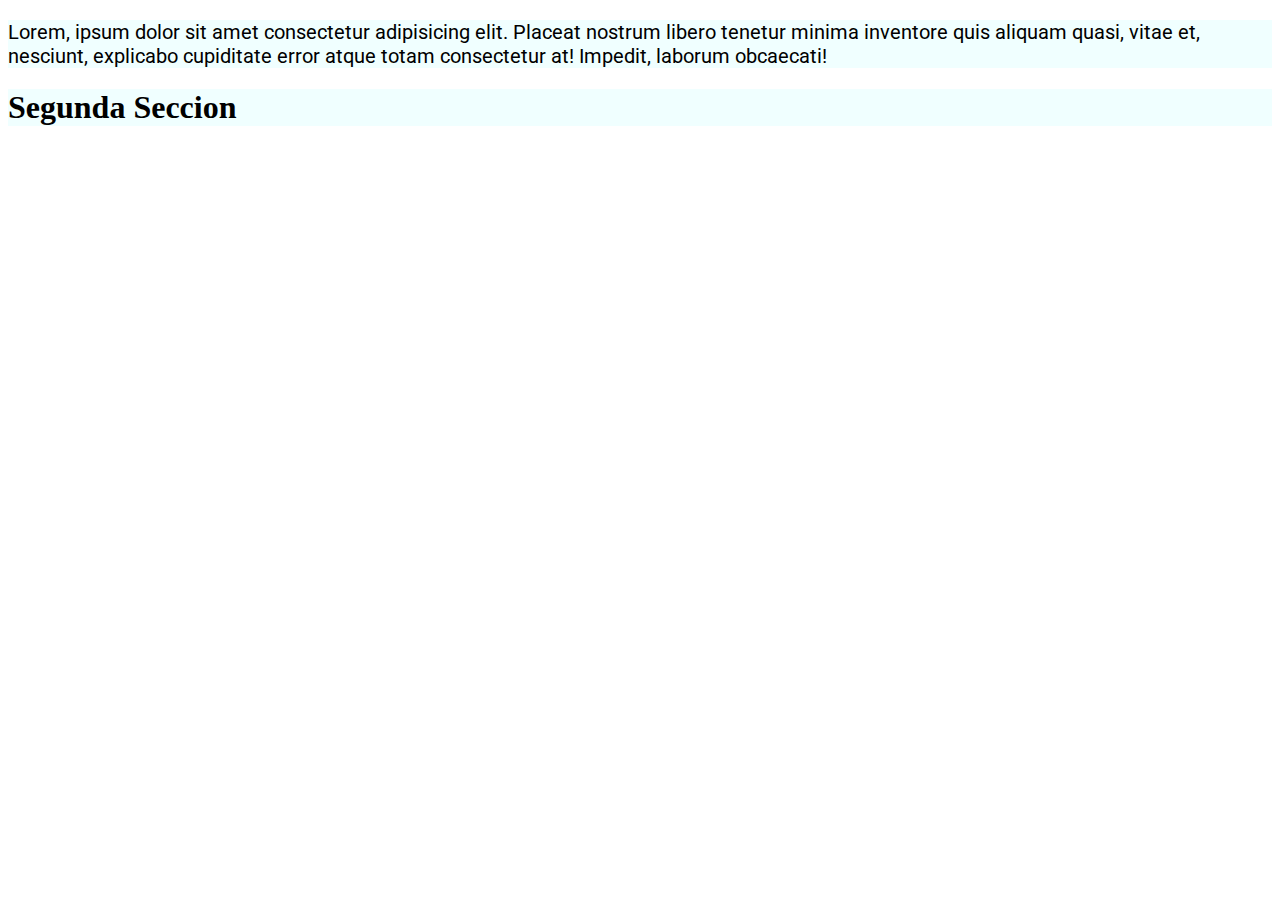
<file: Clase7/index.html>
<!DOCTYPE html>
<html lang="en">
<head>
    <meta charset="UTF-8">
    <meta http-equiv="X-UA-Compatible" content="IE=edge">
    <meta name="viewport" content="width=device-width, initial-scale=1.0">
    <title>Document</title>

    <link rel="preconnect" href="https://fonts.googleapis.com">
    <link rel="preconnect" href="https://fonts.gstatic.com" crossorigin>
    <link href="https://fonts.googleapis.com/css2?family=Roboto:ital,wght@0,300;0,400;1,400&display=swap" rel="stylesheet">

    <link rel="stylesheet" href="./style.css">
</head>
<body>
    <main>
        <section class="section1">
            <p>
                Lorem, ipsum dolor sit amet consectetur adipisicing elit. Placeat nostrum libero tenetur minima inventore quis aliquam quasi, vitae et, nesciunt, explicabo cupiditate error atque totam consectetur at! Impedit, laborum obcaecati!
            </p>
        </section>
        <section class="section1">
            <h1>Segunda Seccion</h1>
        </section>
    </main>
</body>
</html>
</file>
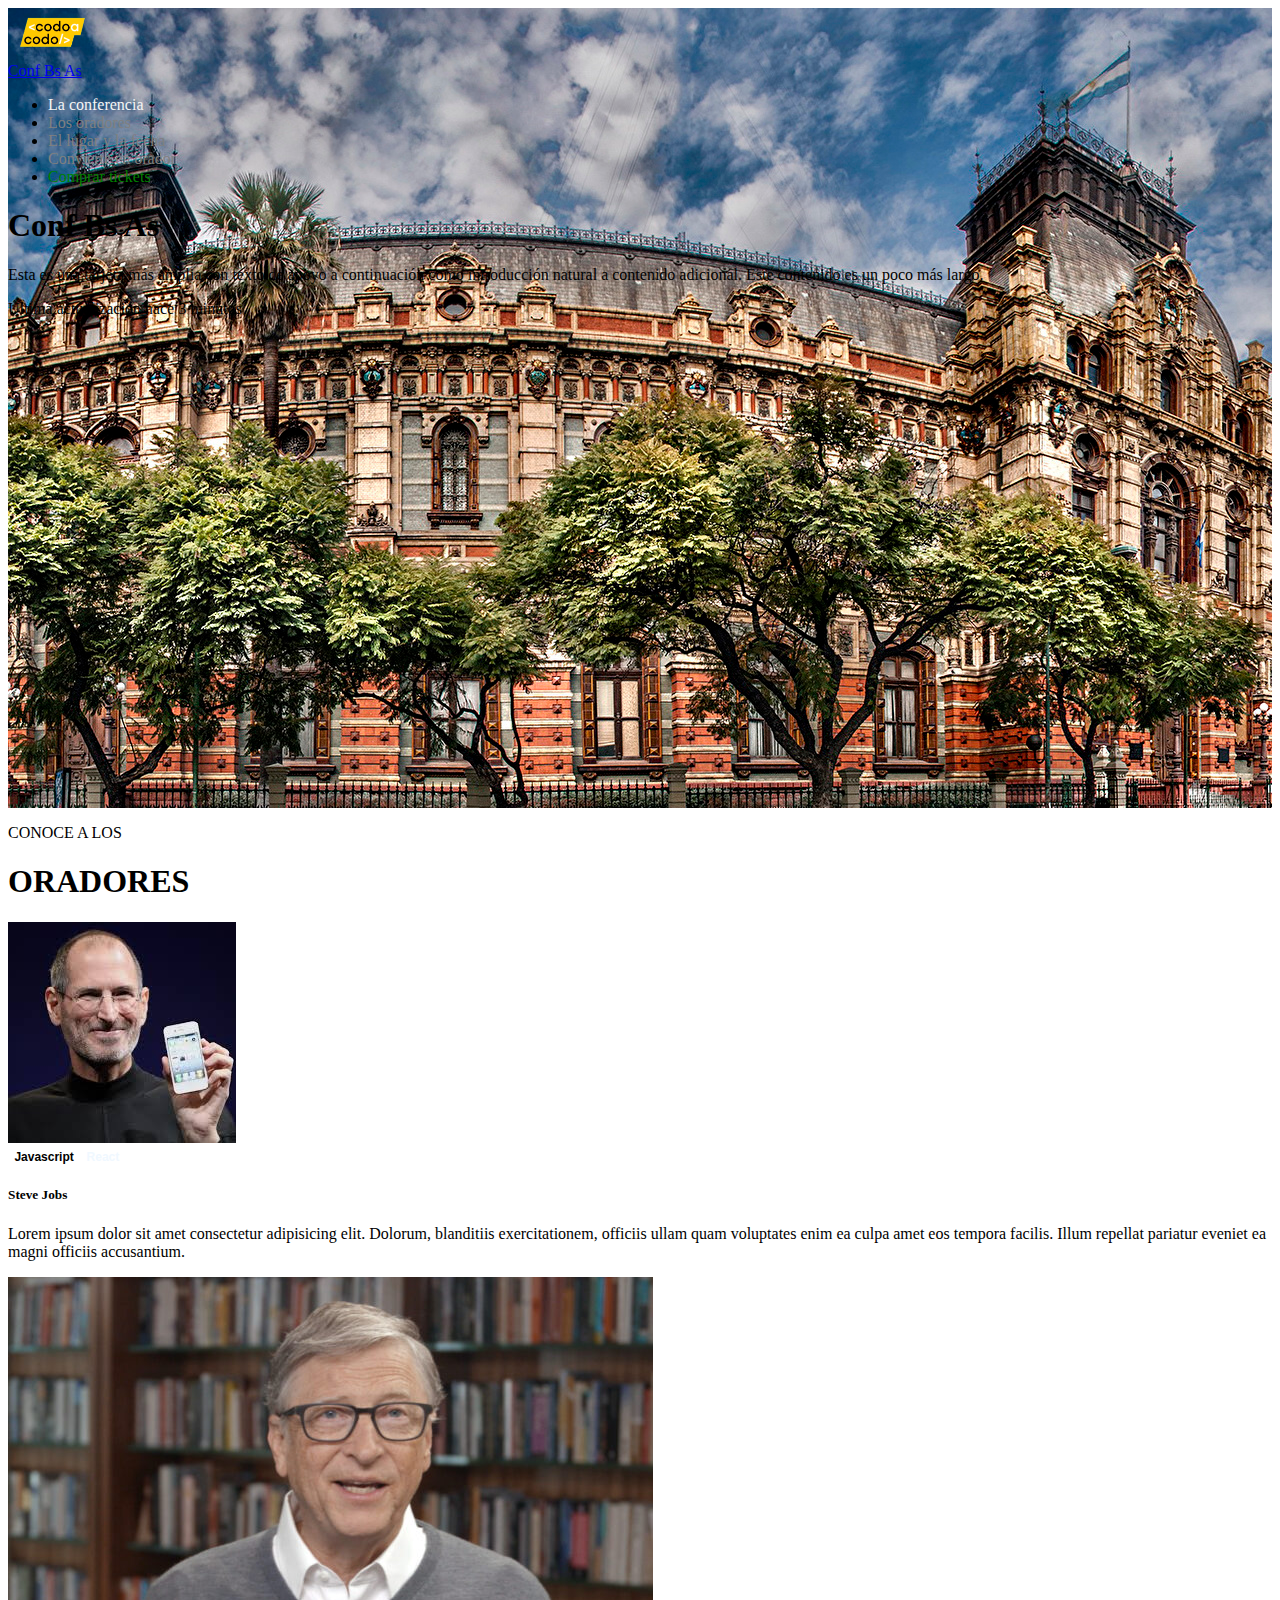
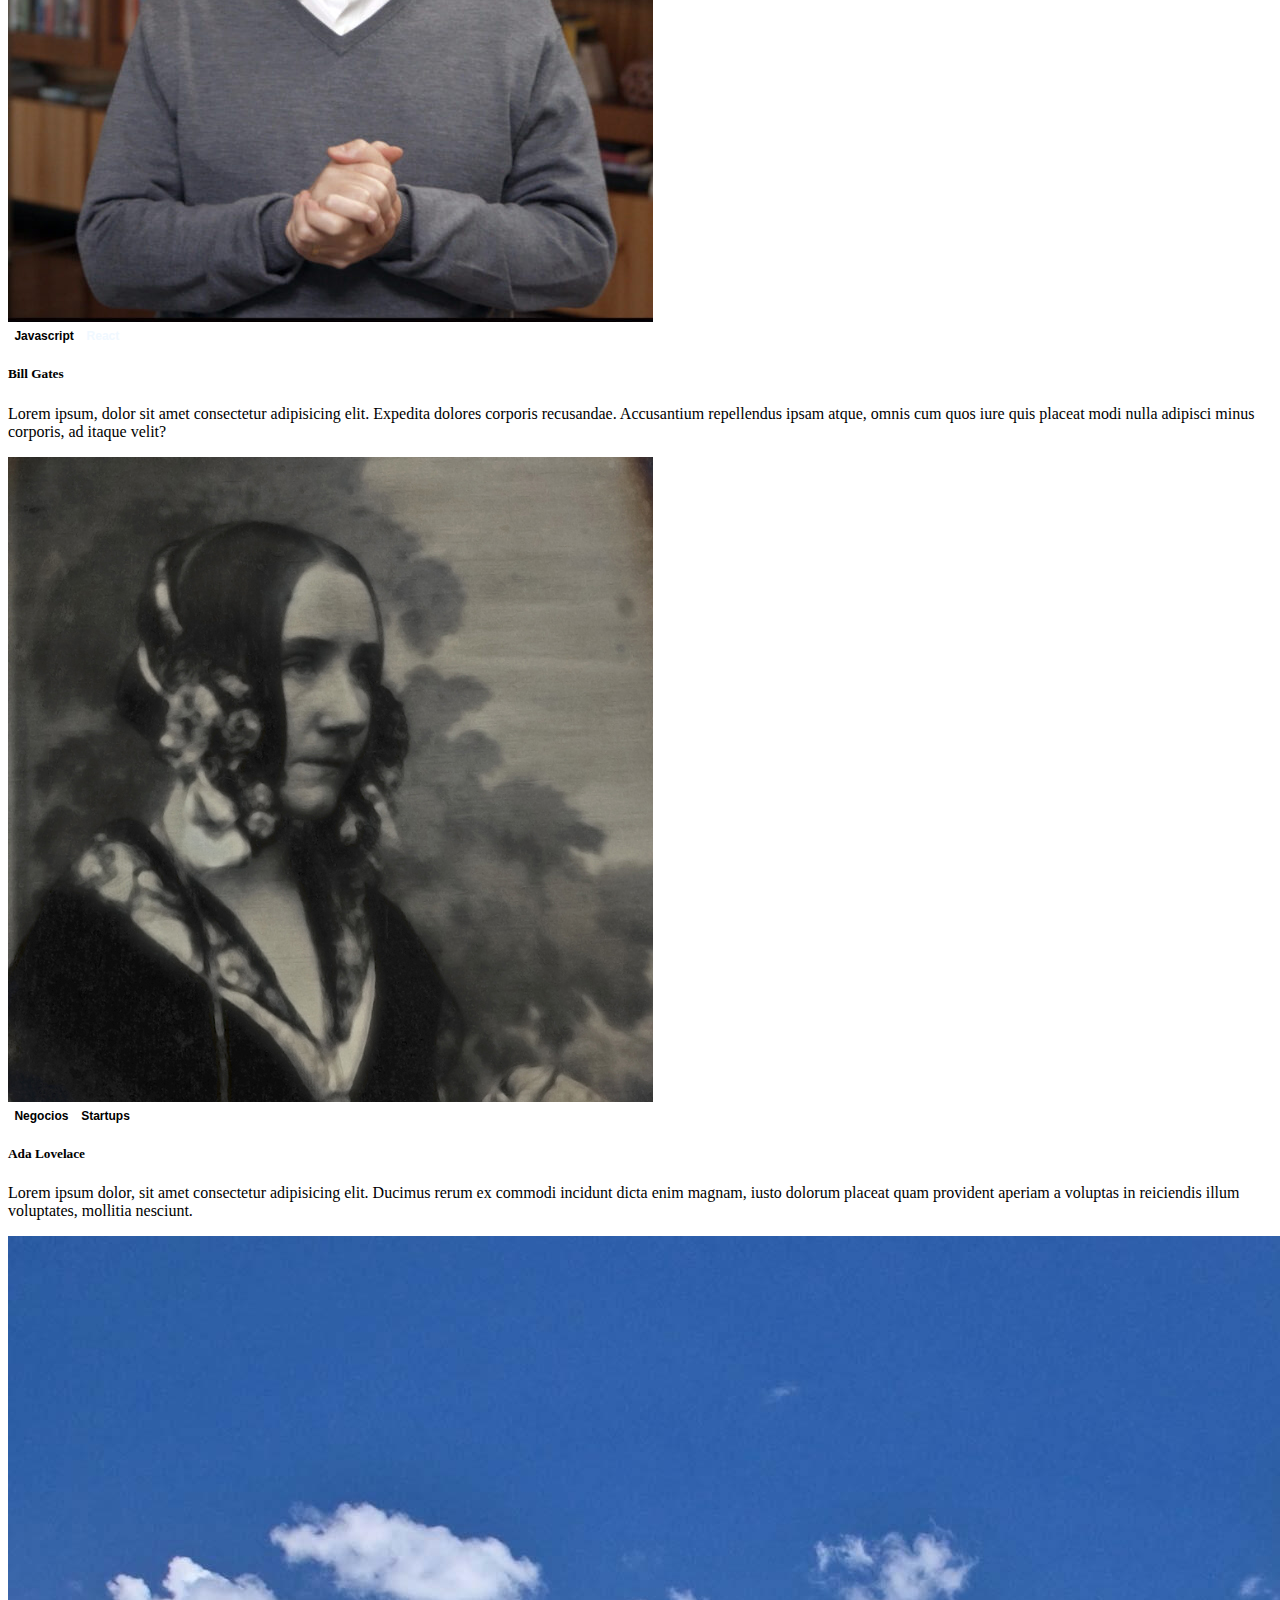
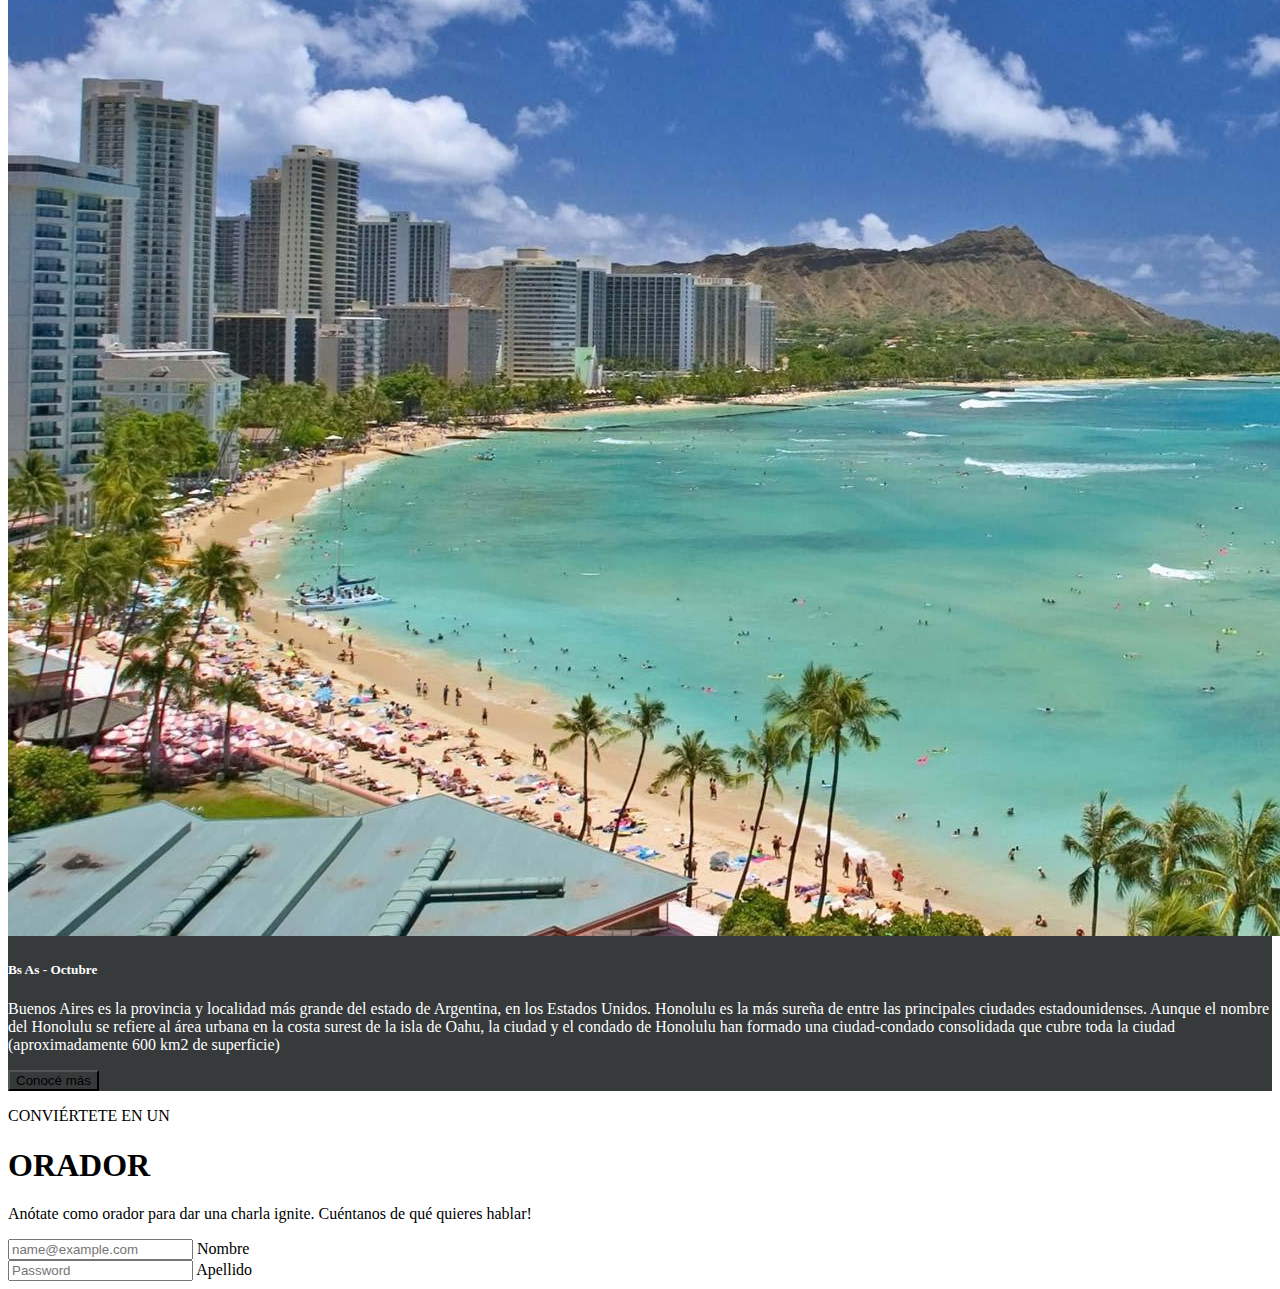
<file: Integrador_Front/index.html>
<!DOCTYPE html>
<html lang="en">
<head>
    <meta charset="UTF-8">
    <meta http-equiv="X-UA-Compatible" content="IE=edge">
    <meta name="viewport" content="width=device-width, initial-scale=1.0">
    <title>Document</title>

    <link href="https://cdn.jsdelivr.net/npm/bootstrap@5.2.1/dist/css/bootstrap.min.css" 
    rel="stylesheet" 
    integrity="sha384-iYQeCzEYFbKjA/T2uDLTpkwGzCiq6soy8tYaI1GyVh/UjpbCx/TYkiZhlZB6+fzT" 
    crossorigin="anonymous">
    <link rel="stylesheet" href="/Integrador_Front/css/main.css">
</head>
<body>
    <div class="img-fluid" style="background-image: url(/Integrador_Front/imagenes_integrador_front/ba1.jpg); height: 800px; width: auto ;"> 
      <nav class="navbar navbar-light bg-dark col-lg-12">
          <div class="container-fluid px-5 mt-0 text-light">
            <a class="navbar-brand text-light" href="index.html" >
              <img src="imagenes_integrador_front/codoacodo.png" alt="" width="90" height="50" class="d-inline-block ">
              <p class="fs-5 d-inline-block" style="margin-top: 0px;">Conf Bs As</p>
            </a>
            <ul class="nav justify-content-end">
              <li class="nav-item">
                <a class="nav-link" style="color:whitesmoke" >La conferencia</a>
              </li>
              <li class="nav-item">
                <a class="nav-link" style="color: grey;">Los oradores</a>
              </li>
              <li class="nav-item">
                <a class="nav-link" style="color: grey;">El lugar y la fecha</a>
              </li>
              <li class="nav-item">
                <a class="nav-link" style="color: grey;" >Convierte en orador</a>
              </li>
              <li class="nav-item">
                <a class="nav-link" style="color: green;">Comprar tickets</a>
              </li>
            </ul>
          </div>
        </nav>
        <div class="card bg-dark text-white  ">
          <div class="card-img-overlay  " >
            <h1 class="card-title">Conf Bs As</h1>
            <p class="card-text">Esta es una tarjeta más amplia con texto de apoyo a continuación como introducción natural a contenido adicional. Este contenido es un poco más largo.</p>
            <p class="card-text">Última actualización hace 3 minutos</p>
          </div>
        </div>
      </div>
      <div class="text-center mt-4 mb-4">
        <p class="mb-0">CONOCE A LOS </p>
        <h1>ORADORES</h1>
      </div>
      <div class="row row-cols-1 row-cols-md-3 g-4 justify-content-center" id="middle-cards">
        <div class="col-8">
          <div class="card h-100">
            <img src="/Integrador_Front/imagenes_integrador_front/steve.jpg" class="card-img-top" alt="Imagen de Steve Jobs">
            <div class="card-body">
              <span class="btn btn-warning" >Javascript</span><span class="btn btn-info ms-2" style=color:aliceblue  ">React</span>
              <h5 class="card-title">Steve Jobs</h5>
              <p class="card-text">Lorem ipsum dolor sit amet consectetur adipisicing elit. Dolorum, blanditiis exercitationem, officiis ullam quam voluptates enim ea culpa amet eos tempora facilis. Illum repellat pariatur eveniet ea magni officiis accusantium.</p>
            </div>
          </div>
        </div>
        <div class="col-8">
          <div class="card h-100">
            <img src="/Integrador_Front/imagenes_integrador_front/bill.jpg" class="card-img-top" alt="Imagen de Bill Gates">
            <div class="card-body">
              <span class="btn btn-warning" >Javascript</span><span class="btn btn-info ms-2" style="color:aliceblue  ">React</span>
              <h5 class="card-title">Bill Gates</h5>
              <p class="card-text">Lorem ipsum, dolor sit amet consectetur adipisicing elit. Expedita dolores corporis recusandae. Accusantium repellendus ipsam atque, omnis cum quos iure quis placeat modi nulla adipisci minus corporis, ad itaque velit?</p>
            </div>
          </div>
        </div>
        <div class="col-8 col-sm">
          <div class="card h-100">
            <img src="/Integrador_Front/imagenes_integrador_front/ada.jpeg" class="card-img-top" alt="...">
            <div class="card-body">
              <span class="btn btn-secondary"  >Negocios</span><span class="btn btn-danger ms-2" >Startups</span>
              <h5 class="card-title">Ada Lovelace</h5>
              <p class="card-text">Lorem ipsum dolor, sit amet consectetur adipisicing elit. Ducimus rerum ex commodi incidunt dicta enim magnam, iusto dolorum placeat quam provident aperiam a voluptas in reiciendis illum voluptates, mollitia nesciunt.</p>
            </div>
          </div>
        </div>
      </div>
      <div class="card" style="background-color: #363a3b  ; color: white;">
        <div class="row g-0">
          <div class="col-md-4">
            <img src="imagenes_integrador_front/honolulu.jpg" class="img-fluid " style="height: auto ; width:auto">
          </div>
          <div class="col">
            <div class="card-body" >
              <h5 class="card-title">Bs As - Octubre</h5>
              <p class="card-text">Buenos Aires es la provincia y localidad más grande del estado de Argentina, en los Estados Unidos. Honolulu es la más sureña de entre las principales ciudades estadounidenses. Aunque el nombre del Honolulu se refiere al área urbana en la costa surest de la isla de Oahu, la ciudad y el condado de Honolulu han formado una ciudad-condado consolidada que cubre toda la ciudad (aproximadamente 600 km2 de superficie)</p>

              <button class="btn btn-secondary" style="background-color:  #363a3b ;">Conocé más</button>
            </div>
          </div>
        </div>
      </div>
      <div class="text-center mt-4 mb-4">
        <p class="mb-0">CONVIÉRTETE EN UN </p>
        <h1>ORADOR</h1>
        <p>Anótate como orador para dar una charla ignite. Cuéntanos de qué quieres hablar!</p>
      </div>
      <div class="form-floating mb-8">
        <input type="text" class="form-control" id="floatingInput" placeholder="name@example.com">
        <label for="floatingInput">Nombre</label>
      </div>
      <div class="form-floating">
        <input type="text" class="form-control" id="floatingPassword" placeholder="Password">
        <label for="floatingPassword">Apellido</label>
      </div>
    
      
      </body>
</html>
</file>
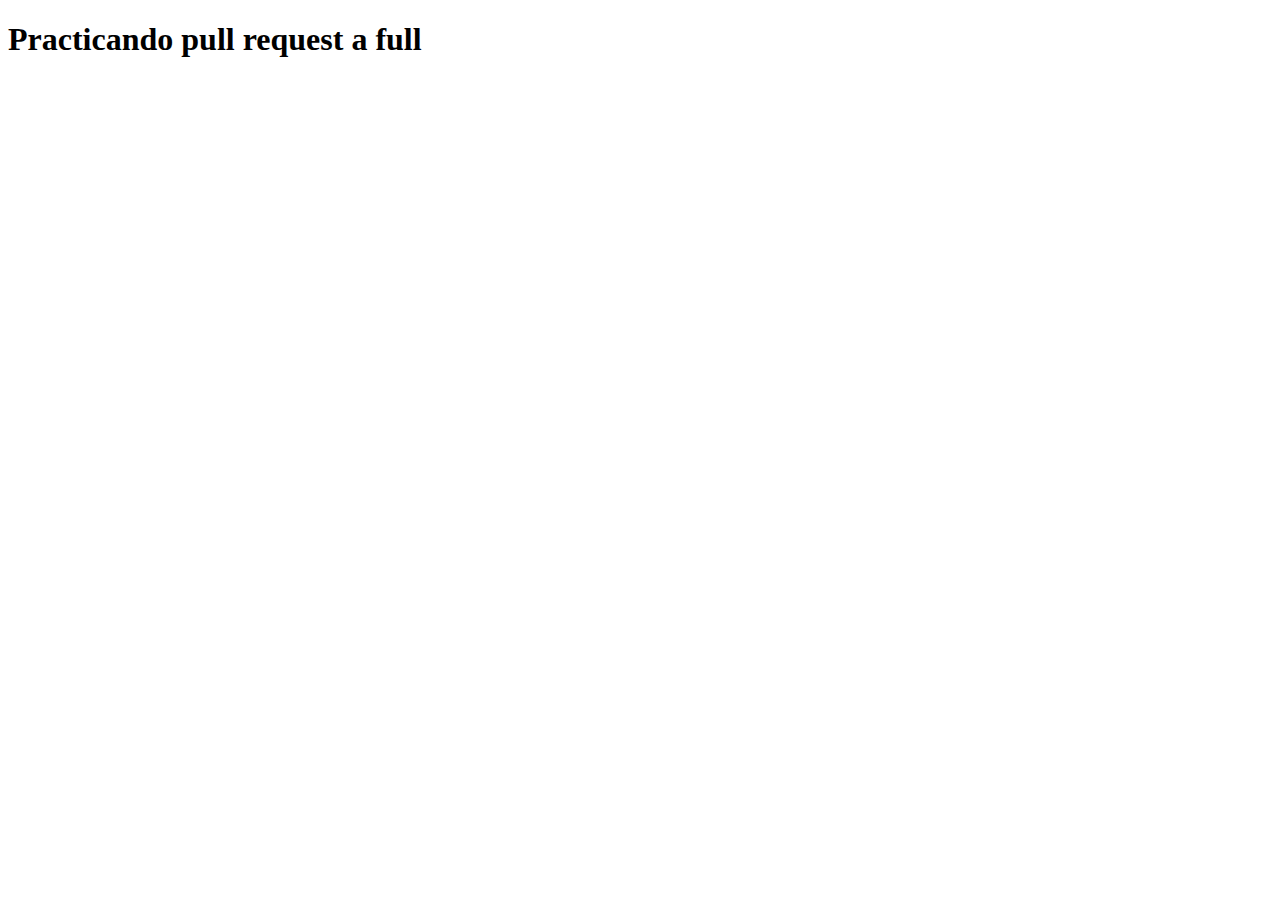
<file: dev.html>
<!DOCTYPE html>
<html lang="en">
<head>
    <meta charset="UTF-8">
    <meta http-equiv="X-UA-Compatible" content="IE=edge">
    <meta name="viewport" content="width=device-width, initial-scale=1.0">
    <title>Document</title>
</head>
<body>
    <h1>Practicando pull request a full</h1>
    
</body>
</html>
</file>
<file: Clase7/style.css>
p {
    font-size: 20px;
    font-family: 'Roboto', sans-serif;
}

.section1 {
    background-color: azure;
    font-family: cursive;
    font-style: #006600;
}
</file>
<file: Integrador_Front/css/main.css>
#middle-cards span {
    
    font-weight: 600 ;
    font-family:  Arial, Helvetica, sans-serif;
    padding: .25rem .4rem;
    font-size: .750rem;
    line-height: .5;
    border-radius: .2rem;
}
</file>
